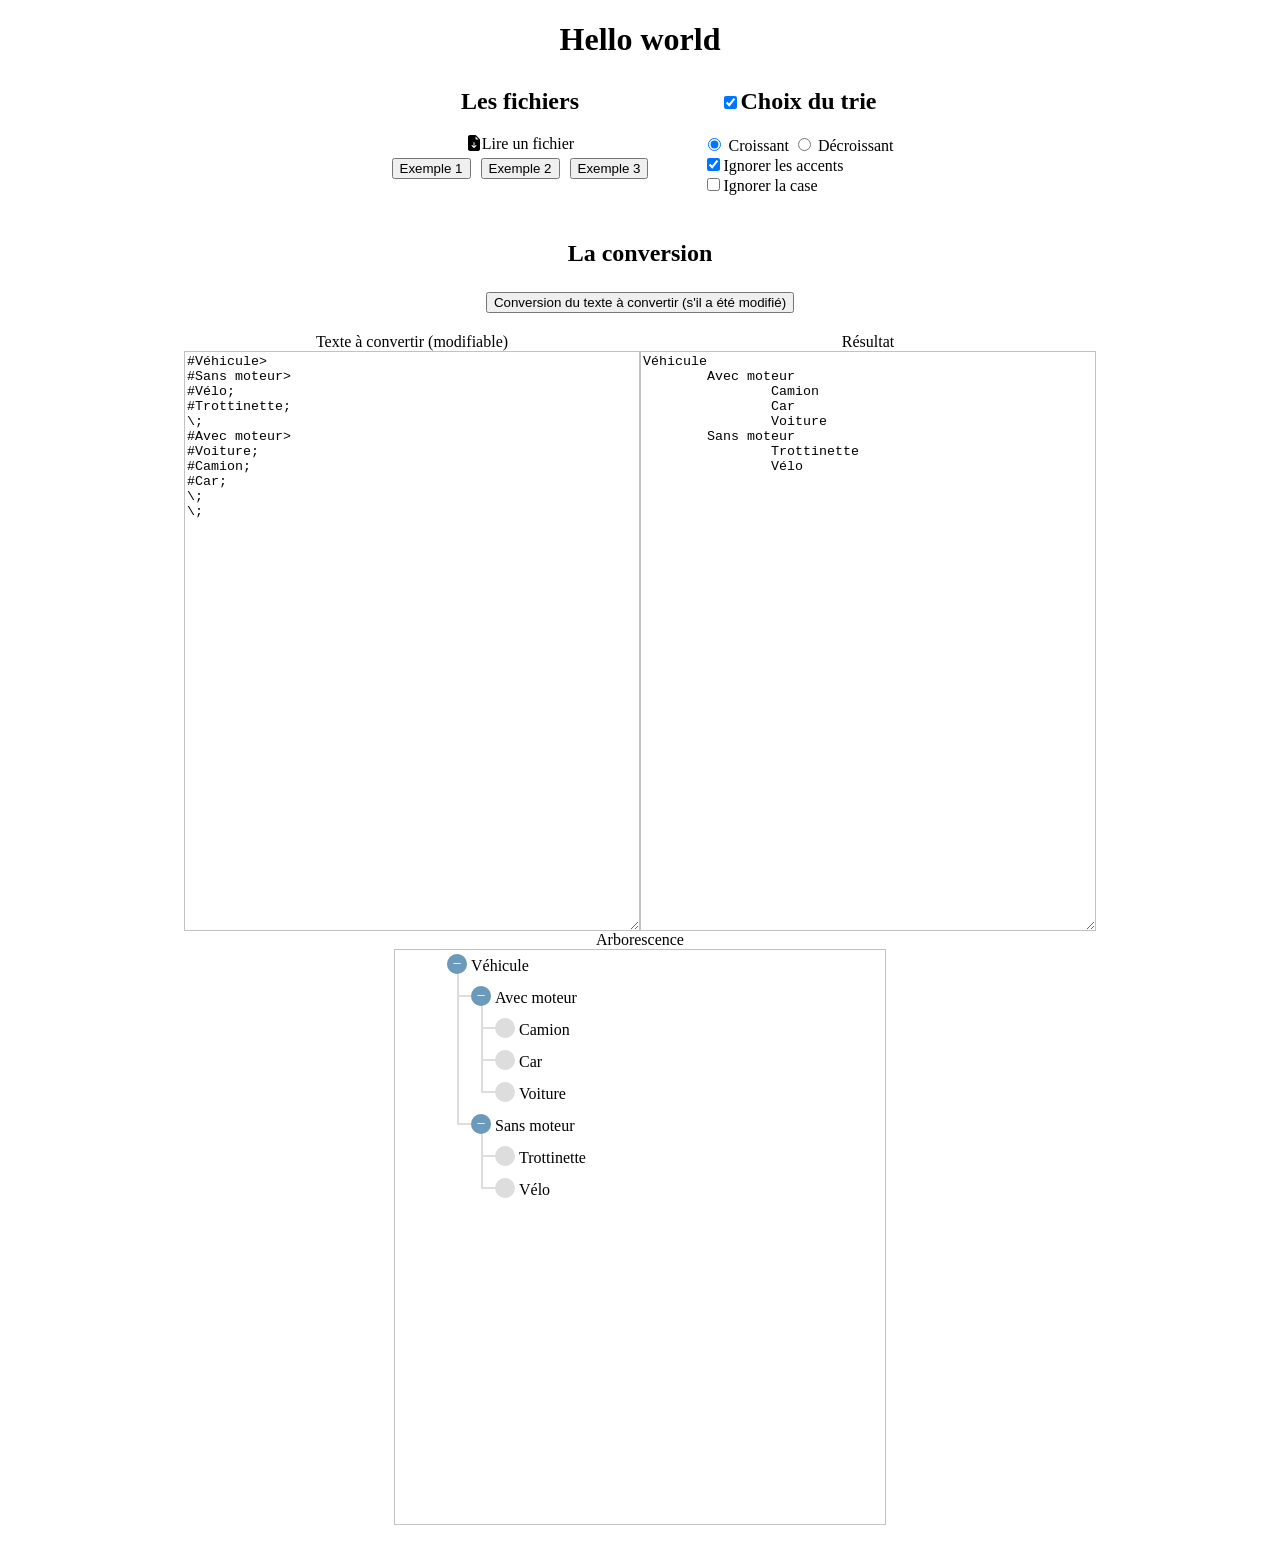
<file: www/index.html>
<!DOCTYPE html>
<html lang="en">

<head>
  <meta charset="UTF-8" />
  <meta name="viewport" content="width=device-width, initial-scale=1.0" />
  <title>Document</title>
  <link rel="icon" href="favicon.ico" />
  <link rel="stylesheet" href="https://cdn.jsdelivr.net/npm/bootstrap-icons@1.10.5/font/bootstrap-icons.css" />
  <link rel="stylesheet" href="./css/style.css" />
  <link rel="stylesheet" href="./css/treeAboresc.css" />
</head>
<body>
  <h1>Hello world</h1>
  <div id="config">
    <div id="all-file">
      <h2>Les fichiers</h2>
      <input type="file" name="file" id="file" />
      <div id="button">
        <label id="label-file" for="file"><i class="bi bi-file-earmark-arrow-down-fill"></i>Lire un fichier</label>
      </div>
      <div id="button_txt">
        <input type="button" id="text_1" value="Exemple 1" /><input type="button" id="text_2" value="Exemple 2" /><input type="button" id="text_3" value="Exemple 3" />
      </div>
    </div>
    <div id="choice-trie">
      <h2><input type="checkbox" name="trieCont" id="trieCont" checked><label for="trieCont">Choix du trie</label></h2>
      <div>
        <input type="radio" name="radio" id="ascending" checked />
        <label for="ascending">Croissant</label>
        <input type="radio" name="radio" id="descending" />
        <label for="descending">Décroissant</label>
      </div>
      <div id="checkChoice">
        <div><input type="checkbox" name="accent" id="accent" checked><label for="accent">Ignorer les accents</label></div>
        <div><input type="checkbox" name="thecase" id="thecase"><label for="thecase">Ignorer la case</label></div>
      </div>
    </div>
  </div>
  <h2>La conversion</h2>
  <div id="button">
    <input type="button" id="conversion" value="Conversion du texte à convertir (s'il a été modifié)" />
  </div>
  <div id="allTxt">
    <div><label>Texte à convertir (modifiable)</label><textarea name="testDef" id="testDef"
        class="sizeDisplay"></textarea></div>
    <div><label>Résultat</label><textarea name="test" id="test" class="sizeDisplay" readonly></textarea></div>
    <div><label>Arborescence</label>
      <ul class="tree sizeDisplay"></ul>
    </div>
  </div>
  <script src="./js/varMain.js"></script>
  <script src="./js/LoadTxtAbor.js"></script>
  <script src="./js/loadTxtArea.js"></script>
  <script src="./js/loadTxtAll.js"></script>
  <script src="./js/load_file_upload.js"></script>
  <script src="./js/le_fetch.js"></script>
  <script src="./js/load_file_serv.js"></script>
  <script src="./js/choix_text.js"></script>
  <script src="./js/conversion.js"></script>
  <script src="./js/choiceTrie.js"></script>
</body>

</html>
</file>
<file: www/css/style.css>
body {
    min-width: 500px;
    text-align: center;
}

.sizeDisplay {
    width: 450px;
    height: 574px;
    border: rgba(128, 128, 128, 0.479) 1px solid;
}

input[type="file"] {
  display: none;
}

input[type="button"] {
    margin: 5px;
}

#allTxt {
    margin-top:15px;
}

ul {
    text-align: left;
    list-style-type: none;
}

.tree {
    margin-top: 0px;
}

#allTxt {
    display: flex;
    justify-content: center;
    flex-wrap: wrap;
}

#allTxt div {
    display: flex;
    flex-direction: column;
}

#label-file:hover {
    border-bottom:black 2px solid;
}

#label-file {
    margin-bottom: 15px;
}

#config {
  display: flex;
  justify-content: center;
}

#all-file,
#choice-trie {
  margin: 25px;
}

#checkChoice {
  text-align: left;
}

h1 {
    margin-bottom: -15px;
}
</file>
<file: www/css/treeAboresc.css>
.tree {
  --spacing: 1.5rem;
  --radius: 10px;
  --marker-bg-default: #ddd;
  --marker-bg-haschild: #6b9abb;
  line-height: 2rem;
}

.tree li {
  display: block;
  position: relative;
  padding-left: calc(2 * var(--spacing) - var(--radius) - 2px);
}

.tree ul {
  margin-left: calc(var(--radius) - var(--spacing));
  padding-left: 0;
}

.tree ul li {
  border-left: 2px solid #ddd;
}

.tree ul li:last-child {
  border-color: transparent;
}

.tree ul li::before {
  content: "";
  display: block;
  position: absolute;
  top: calc(var(--spacing) / -2);
  left: -2px;
  width: calc(var(--spacing) + 2px);
  height: calc(var(--spacing) + 1px);
  border: solid #ddd;
  border-width: 0 0 2px 2px;
}

.tree summary {
  display: block;
  cursor: pointer;
}

.tree summary::marker,
.tree summary::-webkit-details-marker {
  display: none;
}

.tree summary:focus {
  outline: none;
}

.tree summary:focus-visible {
  outline: 1px dotted #000;
}

.tree li::after,
.tree summary::before {
  content: "";
  display: block;
  position: absolute;
  top: calc(var(--spacing) / 2 - var(--radius) + 2px);
  left: calc(var(--spacing) - var(--radius) - 2px);
  width: calc(2 * var(--radius));
  height: calc(2 * var(--radius));
  border-radius: 50%;
  background: var(--marker-bg-default);
}

.tree summary::before {
  content: "+";
  z-index: 1;
  background: var(--marker-bg-haschild);
  color: #fff;
  line-height: calc(2 * var(--radius));
  text-align: center;
}

.tree details[open] > summary::before {
  content: "−";
}
</file>
